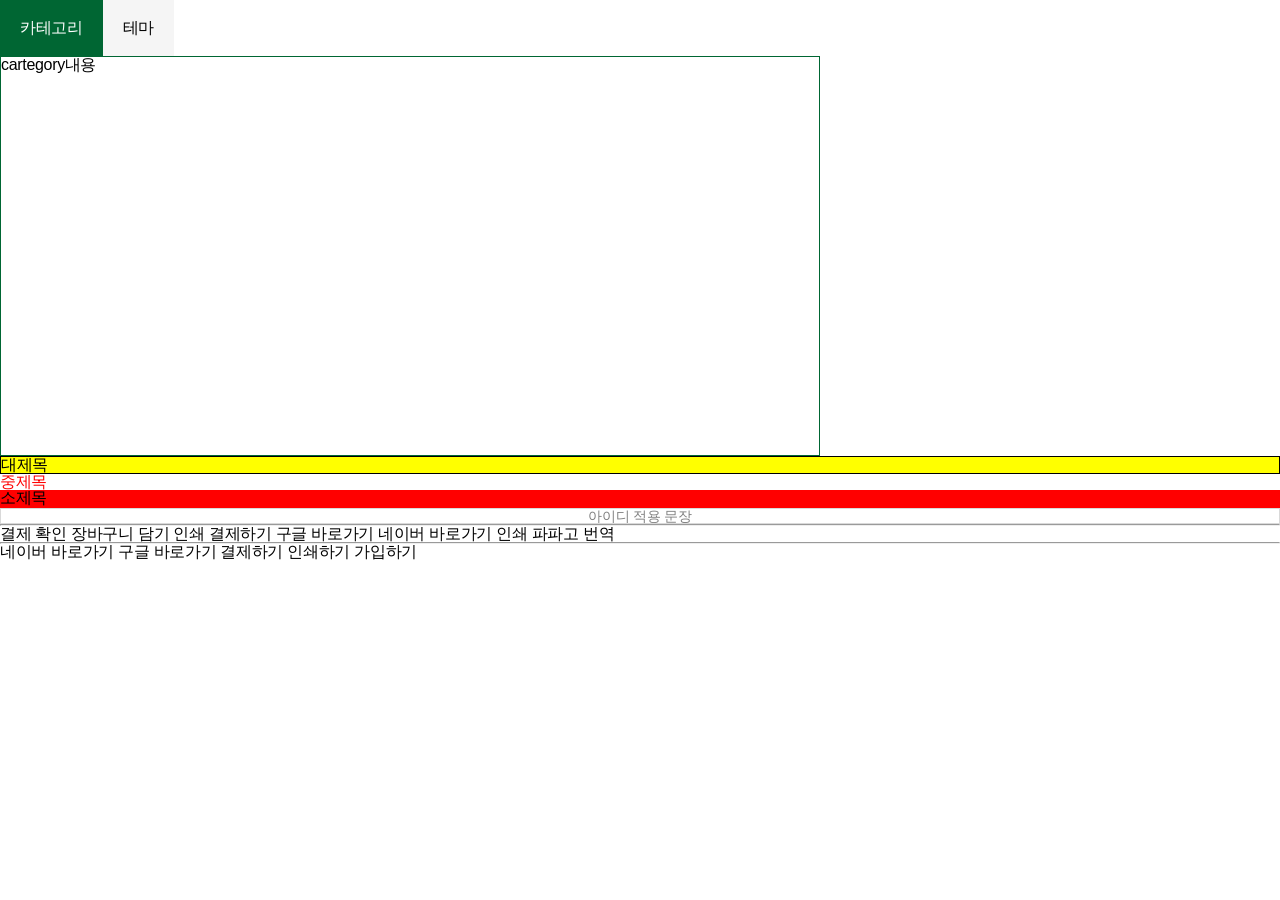
<file: bom_dom.html>
<!DOCTYPE html>
<html lang="ko">
<head>
    <meta charset="UTF-8">
    <meta name="viewport" content="width=device-width, initial-scale=1.0">
    <title>BOM_DOM</title>
    <script src="./scripts/bom_dom.js" defer></script>
    <link rel="stylesheet" href="./style/reset.css">
    <style>
        #starbucks {}
        #starbucks .tab_title {display: flex;}
        #starbucks .tab_title a{padding: 20px; background: #f5f5f5;}
        #starbucks .tab_title a.active {background: #006633; color: #fff;}
        #starbucks .tab_contents {width: 820px;}
        #starbucks .tab_contents .contents {height: 400px; border: 1px solid #006633;}
        #starbucks .tab_contents .cartegory {}
        #starbucks .tab_contents .theme {}
    </style>
</head>
<body>
    <div id="starbucks">
        <div class="tab_title">
            <a href="#" class="active">카테고리</a>
            <a href="#">테마</a>
        </div>
        <div class="tab_contents">
            <div class="contents cartegory">cartegory내용</div>
            <div class="contents theme">theme내용</div>
        </div>
    </div>
    <div class="box">
        <h1>대제목</h1>
        <h2 class="title">중제목</h2>
        <h3 class="title">소제목</h3>
        <p id="txt">아이디 적용 문장</p>
    </div>
    <hr>
    <button type="button"
        onclick="alert('결제 완료되었습니다.')">결제 확인</button>
    <button type="button"
        onclick="alert('장바구니에 상품이 담겼습니다.')">장바구니 담기</button>
    <button type="button"
        onclick="window.confirm('인쇄하시겠습니까?')">인쇄</button>
    <button type="button"
        onclick="confirm('결제하시겠습니까?')">결제하기</button>
    <button type="button"
        onclick="window.location.href='https://google.com'">구글 바로가기</button>
    <button type="button" onclick="naverUrl()">네이버 바로가기</button>
    <button type="button" onclick="prt();">인쇄</button>
    <button type="button" onclick="open1();">파파고 번역</button>
    <hr>
    <button type="button" onclick="open2('naver');">네이버 바로가기</button>
    <button type="button" onclick="open2('google');">구글 바로가기</button>
    <button type="button" onclick="msg('결제')">결제하기</button>
    <button type="button" onclick="msg('인쇄')">인쇄하기</button>
    <button type="button" onclick="msg('가입')">가입하기</button>
    <script>
        //내부스크립트(body 내부태그들을 모두 읽고 스크립트 실행하는 순서)
        function naverUrl(){
            window.location.href = 'https://naver.com';
        }
        function prt(){ //내장함수랑 함수명 동일하게 쓰면 오류!
            window.confirm('인쇄하시겠습니까?');
            window.print();
        }
        function open1(){
            //window.open('주소','위치')
            window.open('https//papago.naver.com','_blank')
        }
        function open2(url){
            open(`https://${url}.com`, '_blank')
        }
        function msg(txt){
            //결제하시겠습니까?
            //인쇄하시겠습니까?
            //가입하시겠습니까?
        confirm(`${txt}하시겠습니까?`);
        }
    </script>
</body>
</html>
</file>
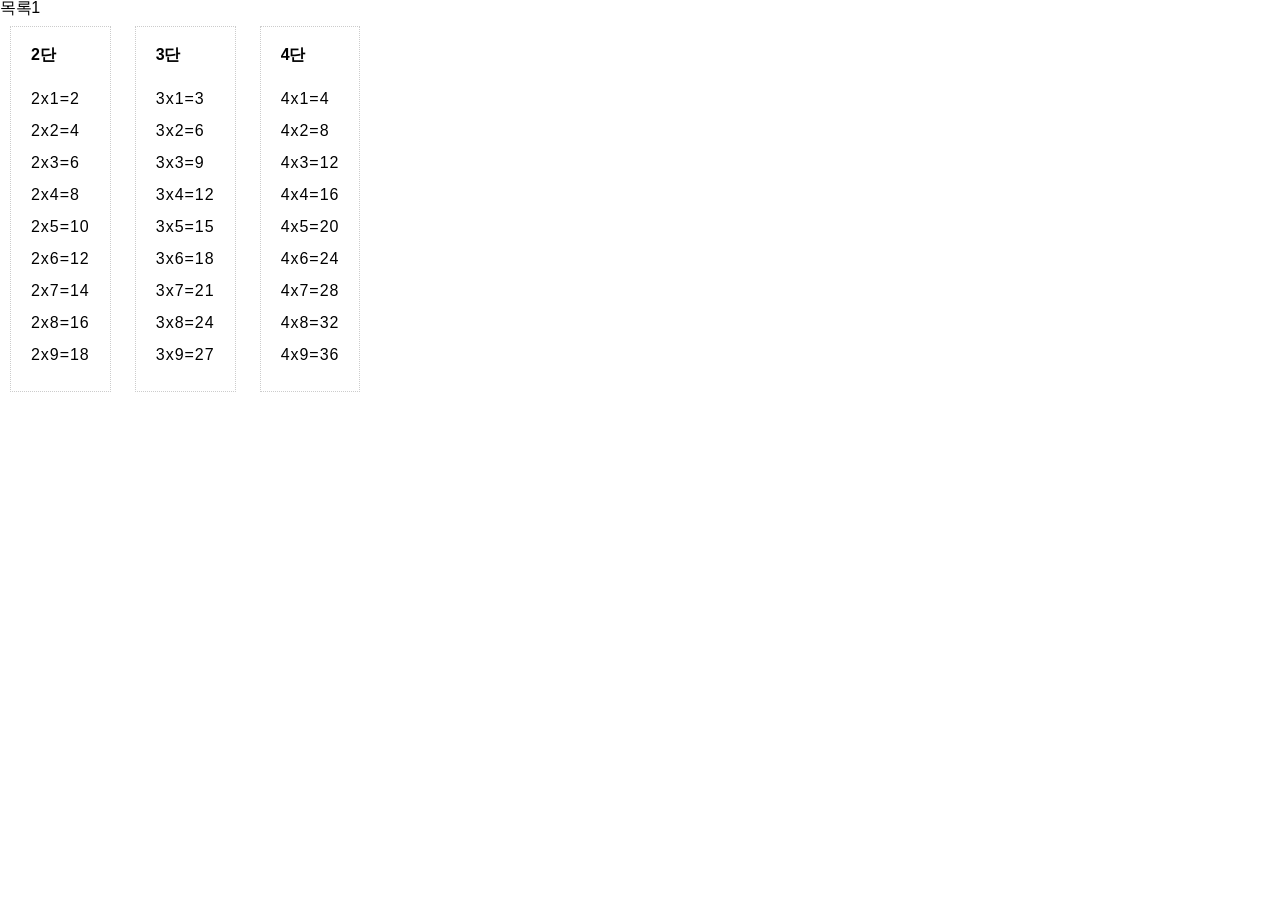
<file: for.html>
<!DOCTYPE html>
<html lang="ko">
<head>
    <meta charset="UTF-8">
    <meta name="viewport" content="width=device-width, initial-scale=1.0">
    <title>Document</title>
    <link rel="stylesheet" href="./style/reset.css">
    <link rel="stylesheet" href="./style/for.css">
    <script src="./scripts/for.js" defer></script>
</head>
<body>
    <div class="target"><!-- js(ul-li*2) --></div>
    <main>
        <section class="dan2 dan">
            <h1>2단</h1>
            <div class="result"><!-- js --></div>
        </section>
        <section class="dan2 dan">
            <h1>3단</h1>
            <div class="result"><!-- js --></div>
        </section>
        <section class="dan2 dan">
            <h1>4단</h1>
            <div class="result"><!-- js --></div>
        </section>
    </main>
</body>
</html>
</file>
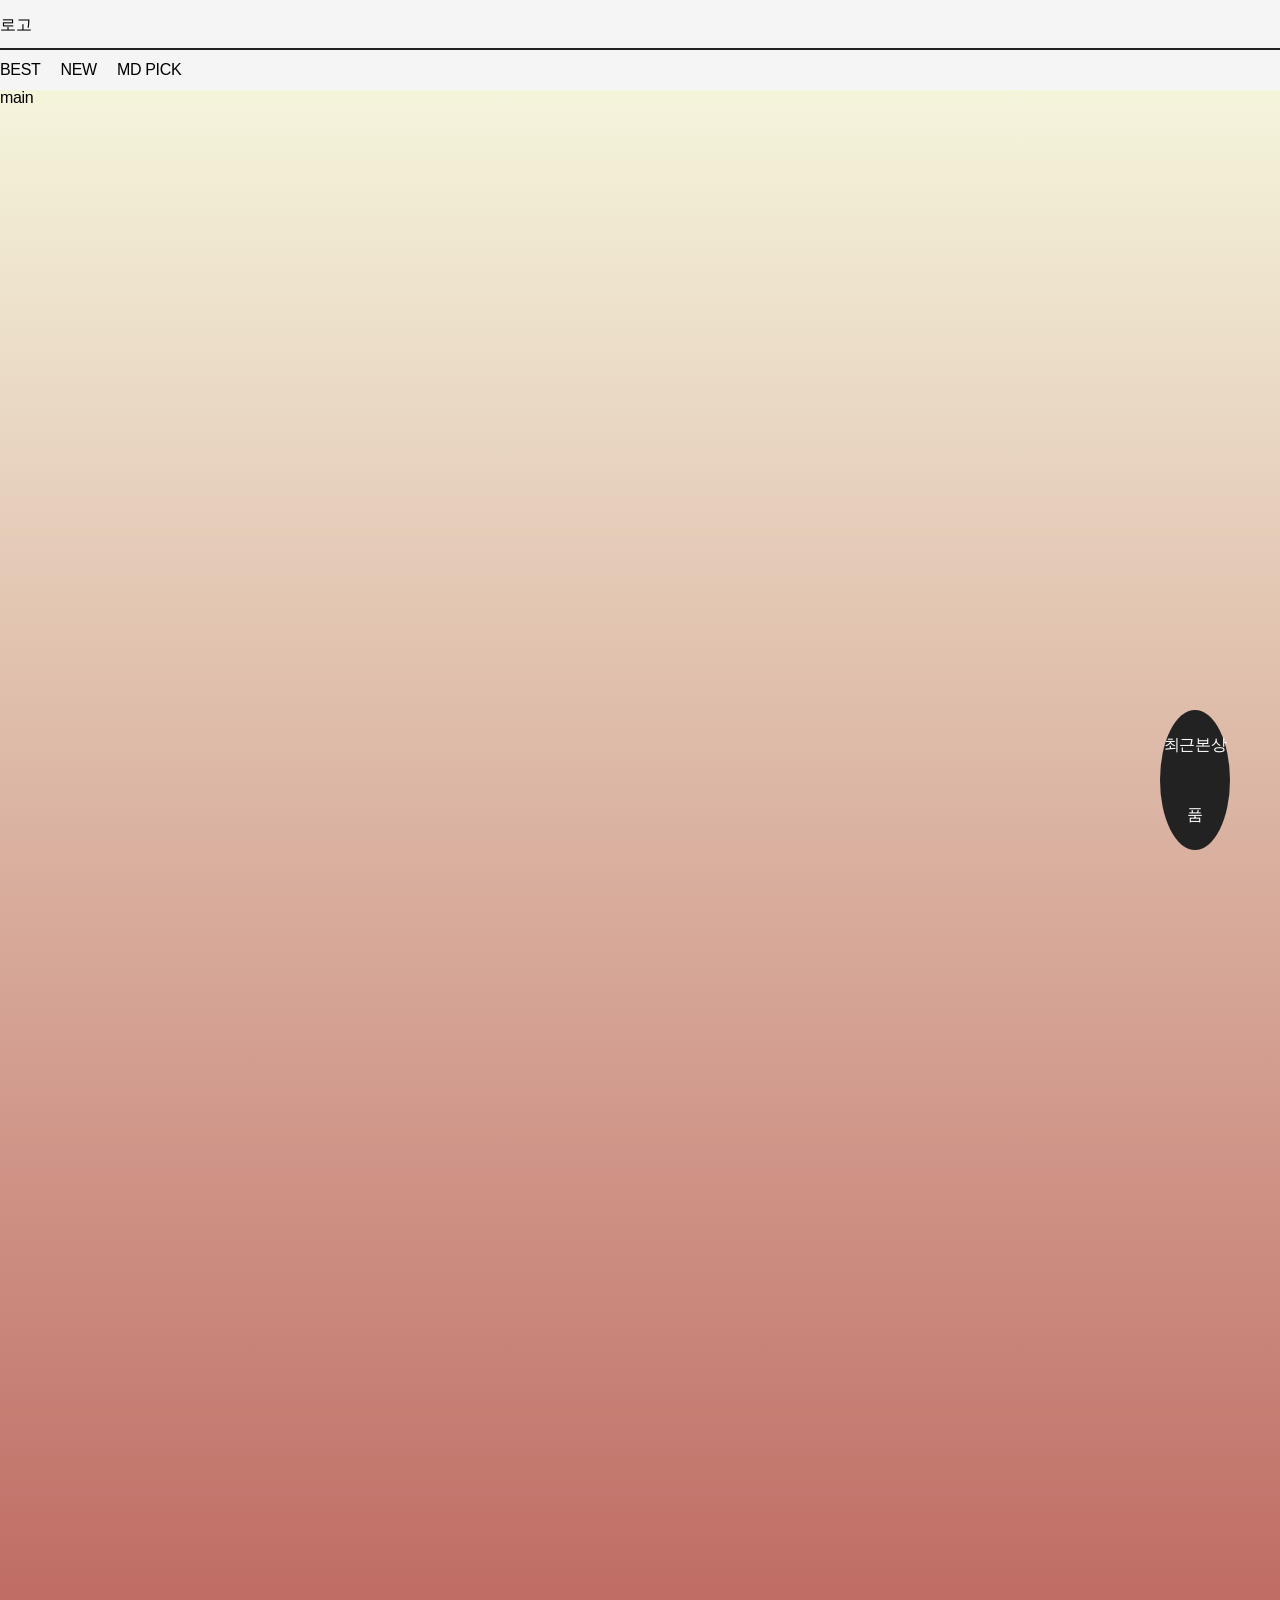
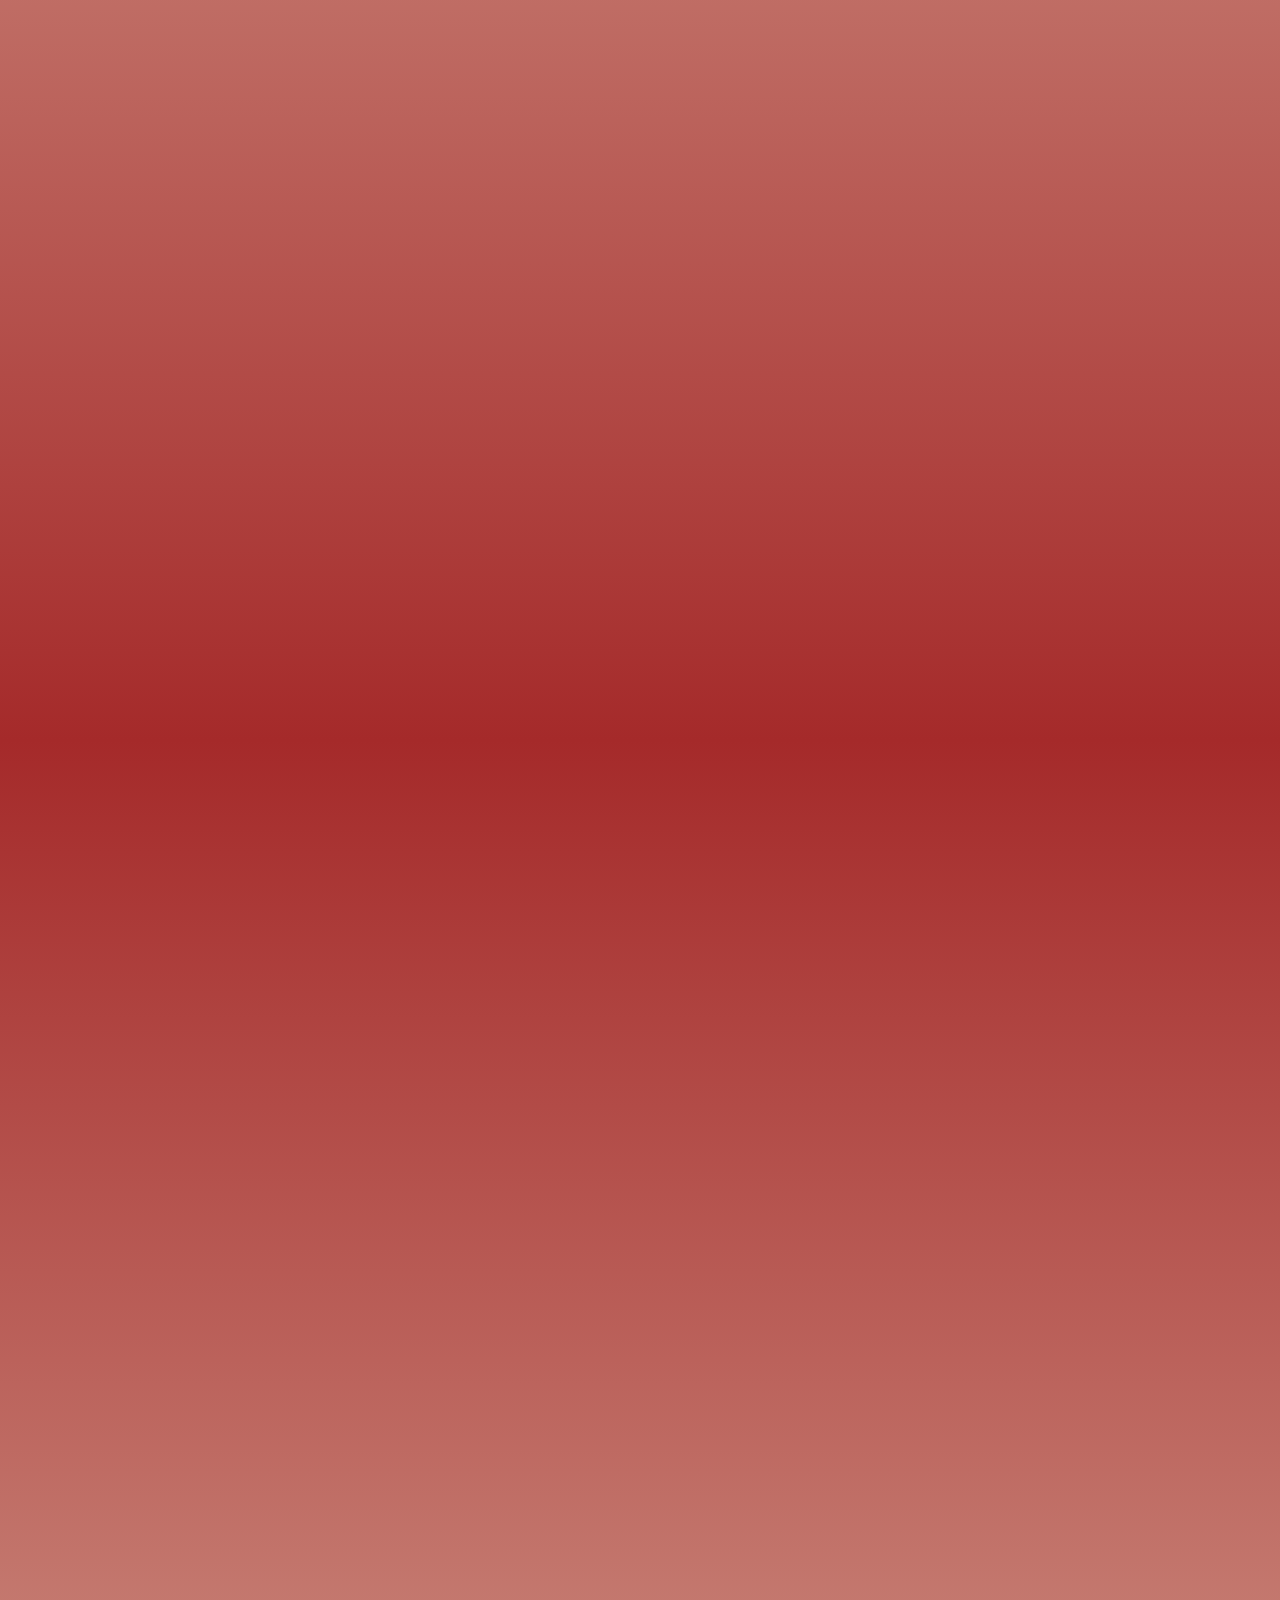
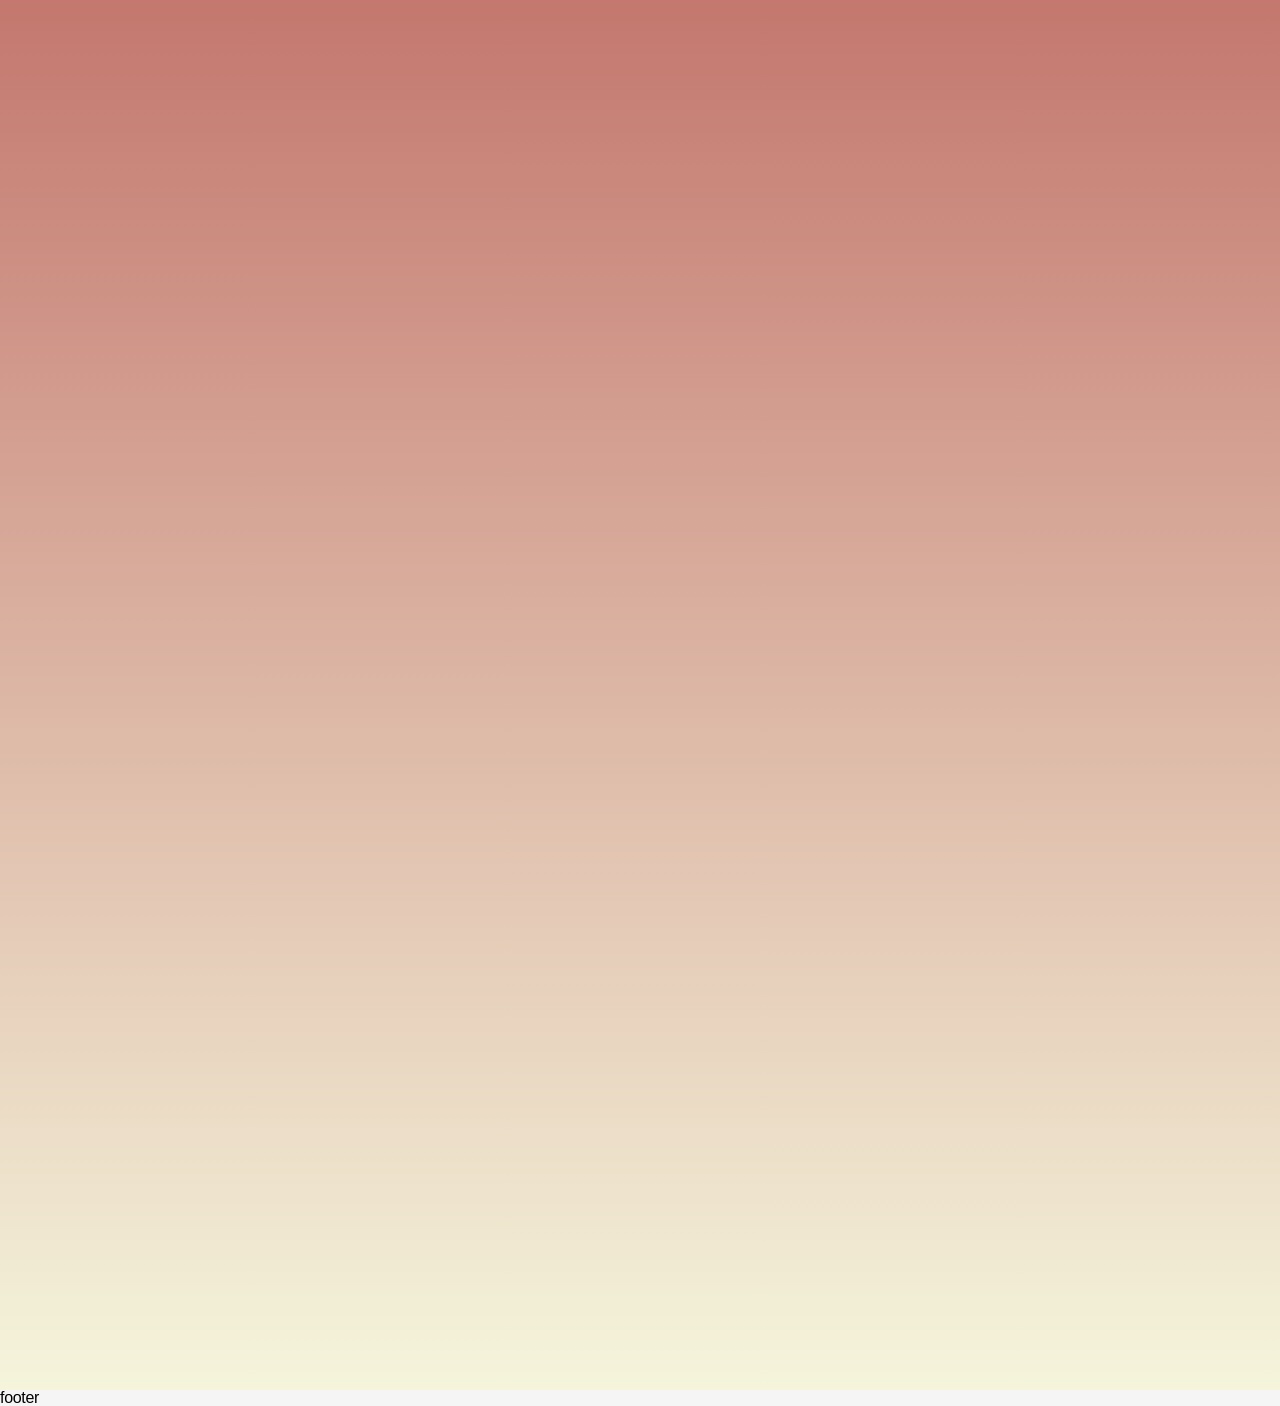
<file: scroll-2.html>
<!DOCTYPE html>
<html lang="ko">
<head>
    <meta charset="UTF-8">
    <meta name="viewport" content="width=device-width, initial-scale=1.0">
    <title>Document</title>
    <link rel="stylesheet" href="./style/reset.css">
    <link rel="stylesheet" href="./style/scroll-2.css">
    <script src="./scripts/scroll-2.js" defer></script>
</head>
<body>
    <div id="fixed_group">
        <a href="#" class="recent">최근본상품</a>
        <a href="#" class="top">위로</a> <!-- 초기 숨기기 -> 스크롤 내리면 보임 -->
    </div>
    <div id="wrap">
        <header>
            <!-- 초기 2행 -> 스크롤 내리면 1행으로 변경 구조 -->
            <div class="top">
                <h1>로고</h1>
            </div>
            <div class="btm">
                <ul class="gnb">
                    <li><a href="#">BEST</a></li>
                    <li><a href="#">NEW</a></li>
                    <li><a href="#">MD PICK</a></li>
                </ul>
            </div>
        </header>
        <main>main</main>
        <footer>footer</footer>
    </div>
</body>
</html>
</file>
<file: style/for.css>
.dan2 {
    margin: 10px; border: 1px dotted #ccc; padding: 20px;
    width: max-content; display: inline-block;
}
.dan h1 {font-weight: 600; margin: 0 0 20px;}
.dan .result {line-height: 2; letter-spacing: 0.06rem;}
</file>
<file: style/scroll-2.css>
#fixed_group {
    position: fixed; right: 50px; bottom: 50px;
}
#fixed_group a {
    display: block; border-radius: 50%; width: 70px;
    text-align: center; line-height: 70px;
}
#fixed_group .recent{background: #222; color: #fff;}
#fixed_group .top {background: #fff; color: #222;}
#wrap {background: #f5f5f5;}
#wrap > * {max-width: 1440px; min-width: 1024px; margin: 0 auto;}
#wrap header {}
#wrap header.scroll {
    position: sticky; top: 0;
    display: flex;
    justify-content: space-between;
    align-items: center;
}
#wrap header.scroll .top {border-bottom: none;}
#wrap header .top {height: 50px; border-bottom: 2px solid #222;}
#wrap header .top h1 {line-height: 50px;}
#wrap header .btm {height: 40px;}
#wrap header .btm .gnb {display: flex; gap: 20px;}
#wrap header .btm .gnb li {}
#wrap header .btm .gnb li a {line-height: 40px; display: block;}
#wrap main {
    height: 500vh;
    background: linear-gradient(beige, brown, beige);
}
#wrap footer {}
</file>
